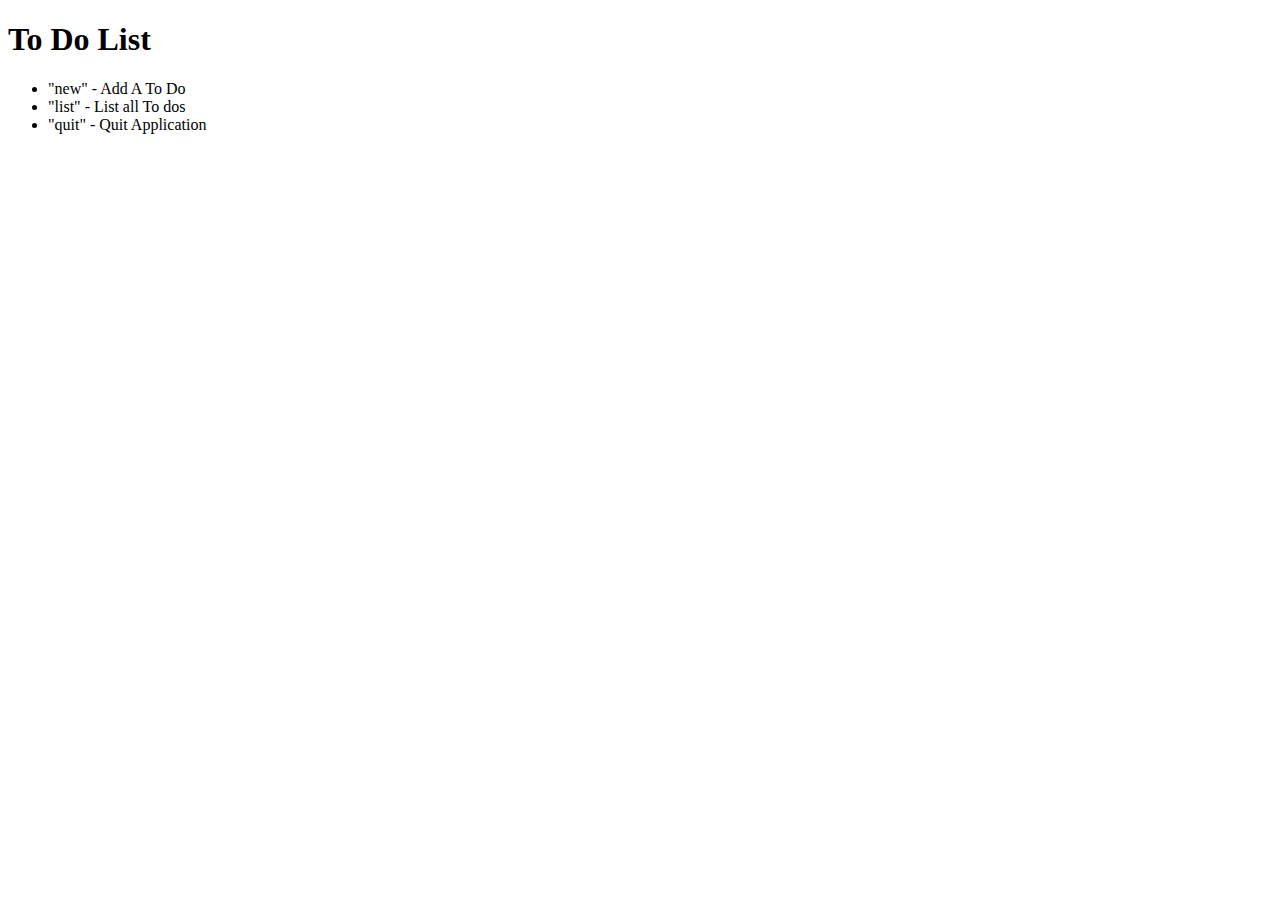
<file: front_end_course/javascript/project2/index.html>
<!DOCTYPE html>
<html>
  <head>
    <meta charset="utf-8">
    <title>Project 2</title>

  </head>
  <body>
    <h1>To Do List</h1>
    <ul>
      <li>"new" - Add A To Do</li>
      <li>"list" - List all To dos</li>
      <li>"quit" - Quit Application</li>
    </ul>
    <script src="index.js"></script>
  </body>
</html>
</file>
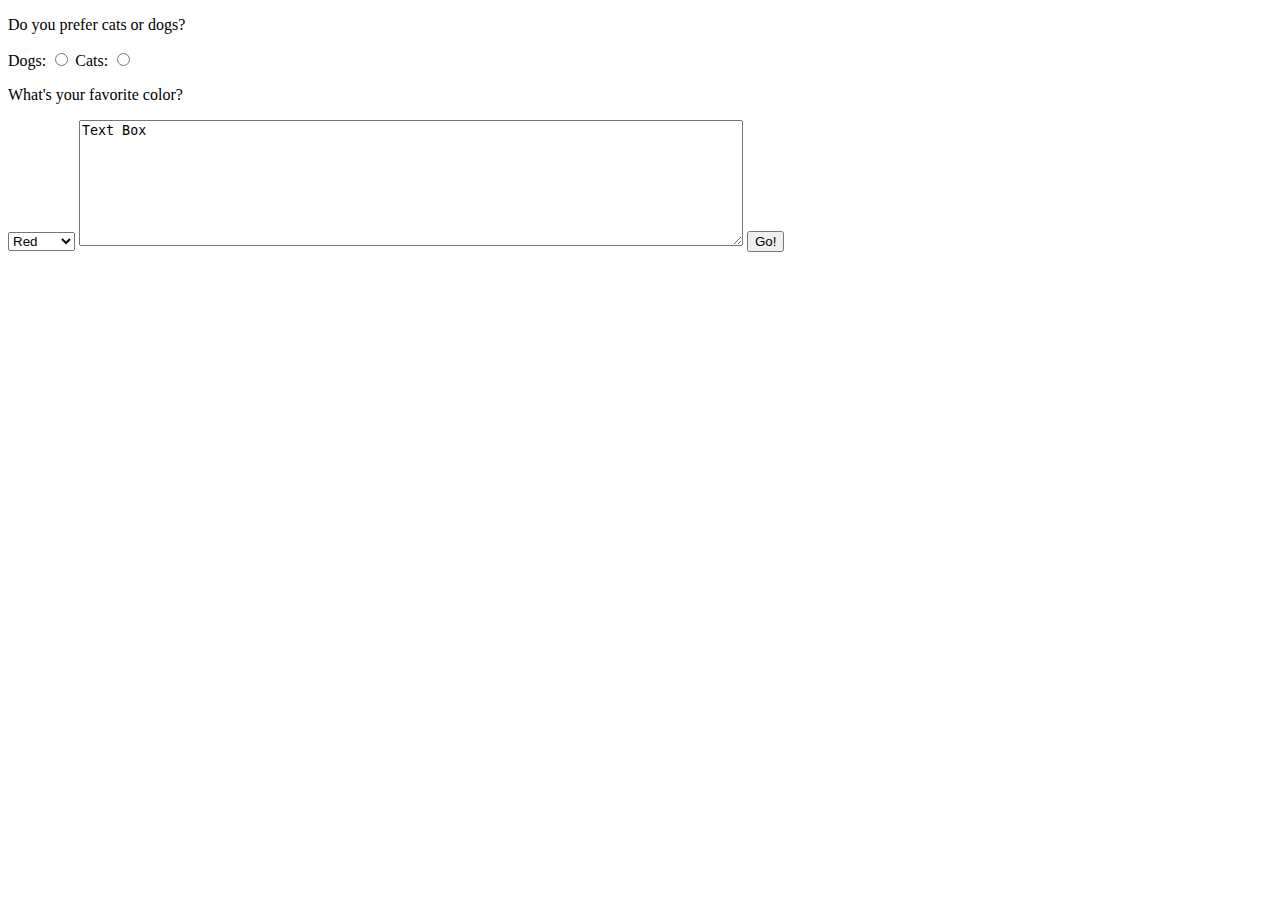
<file: front_end_course/html/inputs.html>
<!-- Radio Button -->
<!-- select tag -->
<!-- text area tag -->

<!DOCTYPE html>
<html>
  <head>
    <meta charset="utf-8">
    <title>Inputs Demo</title>
  </head>
  <body>
    <p>Do you prefer cats or dogs?</p>
    <form>
      <label for="dogs">Dogs: </label>
      <input name="petChoice" id="dogs" type="radio"
      value = "DOGS">

      <label for="cats">Cats: </label>
      <input name="petChoice" id ="cats" type="radio" value ="CATS">

      <p>What's your favorite color?</p>
      <select name="color">
        <option value="Red Cat">Red</option>
        <option value="Organge Cat">Orange</option>
        <option value ="Black Cat">Black</option>
      </select>

        <textarea name="inputtext" rows="8" cols="80">Text Box</textarea>

      <button type="submit" name="button">Go!</button>
    </form>

  </body>
</html>
</file>
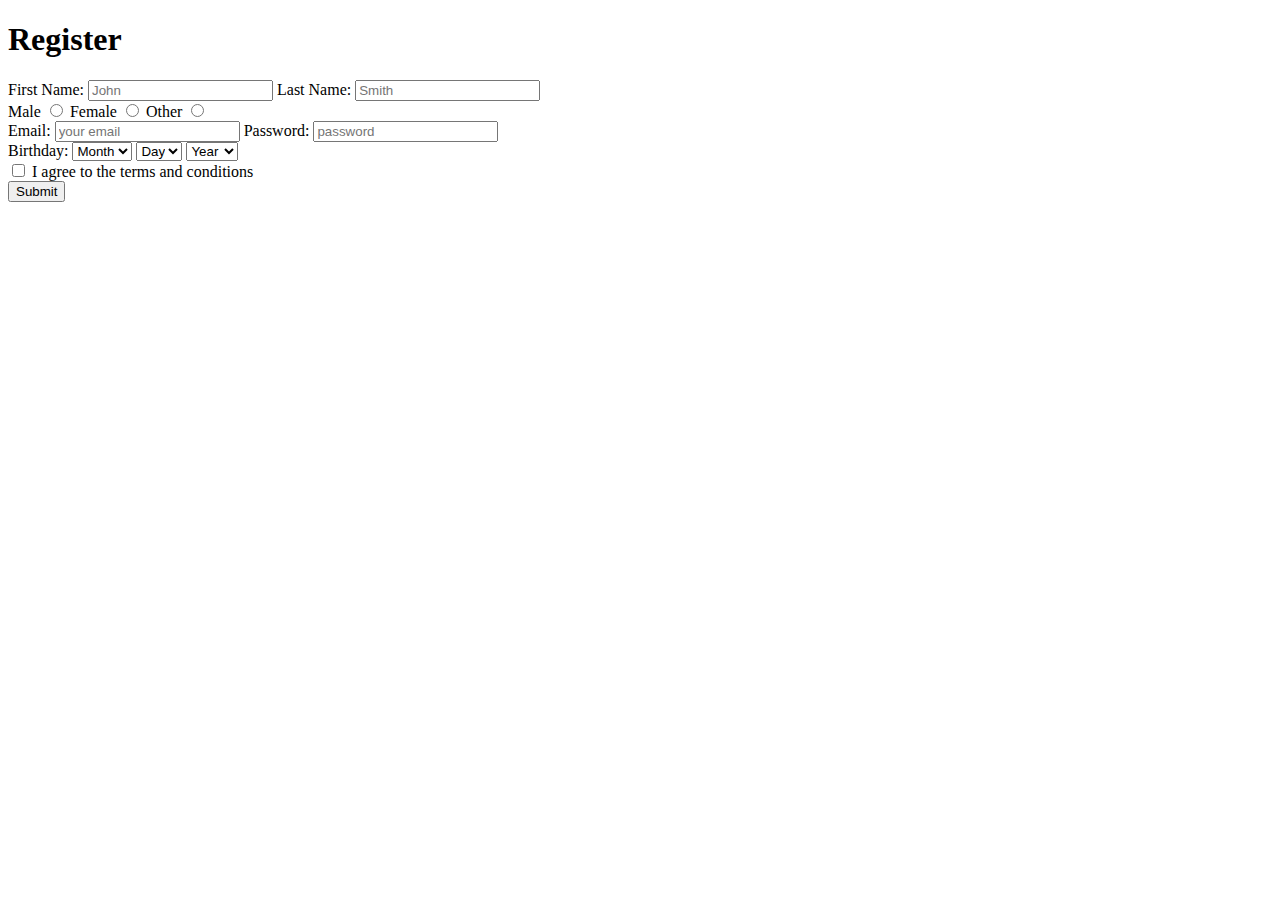
<file: front_end_course/html/register_form.html>
<!DOCTYPE html>
<html>
  <head>
    <meta charset="utf-8">
    <title>Register Form</title>
  </head>
  <body>
    <h1>Register</h1>

    <form>
      <label for="first">First Name: </label>
      <input id="first" type="text" placeholder="John"name="first" required>

      <label for="last">Last Name: </label>
      <input id="last" type="text" placeholder="Smith"name="last" required>
      <div>
        <label for="male">Male</label>
      <input id="male"type="radio" name="gender" value="male">
      <label for="female">Female</label>
      <input id="female"type="radio" name="gender" value="female">
      <label for="other">Other</label>
      <input id="other"type="radio" name="gender" value="other">
      </div>

      <div class="user_creds">
        <label for="email">Email: </label>
      <input type="email" name="email" placeholder="your email" required>
      <label for="password">Password: </label>
      <input type="password" name="password" placeholder="password" pattern=".{5,10}" required title="5 to 10 characters">
      </div>

      <div class="birthday">
        <label>Birthday: </label>
        <select name="Month">
          <option value="Month">Month</option>
          <option value="Jan">Jan</option>
          <option value="Feb">Feb</option>
          <option value="Mar">Mar</option>
          <option value="Apr">Apr</option>
          <option value="May">May</option>
          <option value="Jun">Jun</option>
          <option value="Jul">July</option>
          <option value="Aug">Aug</option>
          <option value="Sept">Sept</option>
          <option value="Oct">Oct</option>
          <option value="Nov">Nov</option>
          <option value="Dec">Dec</option>
        </select>
        <select name="Day">
          <option value="Day">Day</option>
          <option value="1">1</option>
          <option value="2">2</option>
          <option value="3">3</option>
          <option value="4">4</option>
          <option value="5">5</option>
          <option value="6">6</option>
          <option value="7">7</option>
          <option value="8">8</option>
          <option value="9">9</option>
          <option value="10">10</option>
        </select>
        <select name="Year">
          <option value="Year">Year</option>
          <option value="1970">1970</option>
          <option value="1971">1971</option>
        </select>
      </div>
      <div>
        <input id="agree" type="checkbox" name="agree">
        <label for="Agreed">I agree to the terms and conditions</label>
      </div>
    <input type="submit">
    </form>
  </body>
</html>
</file>
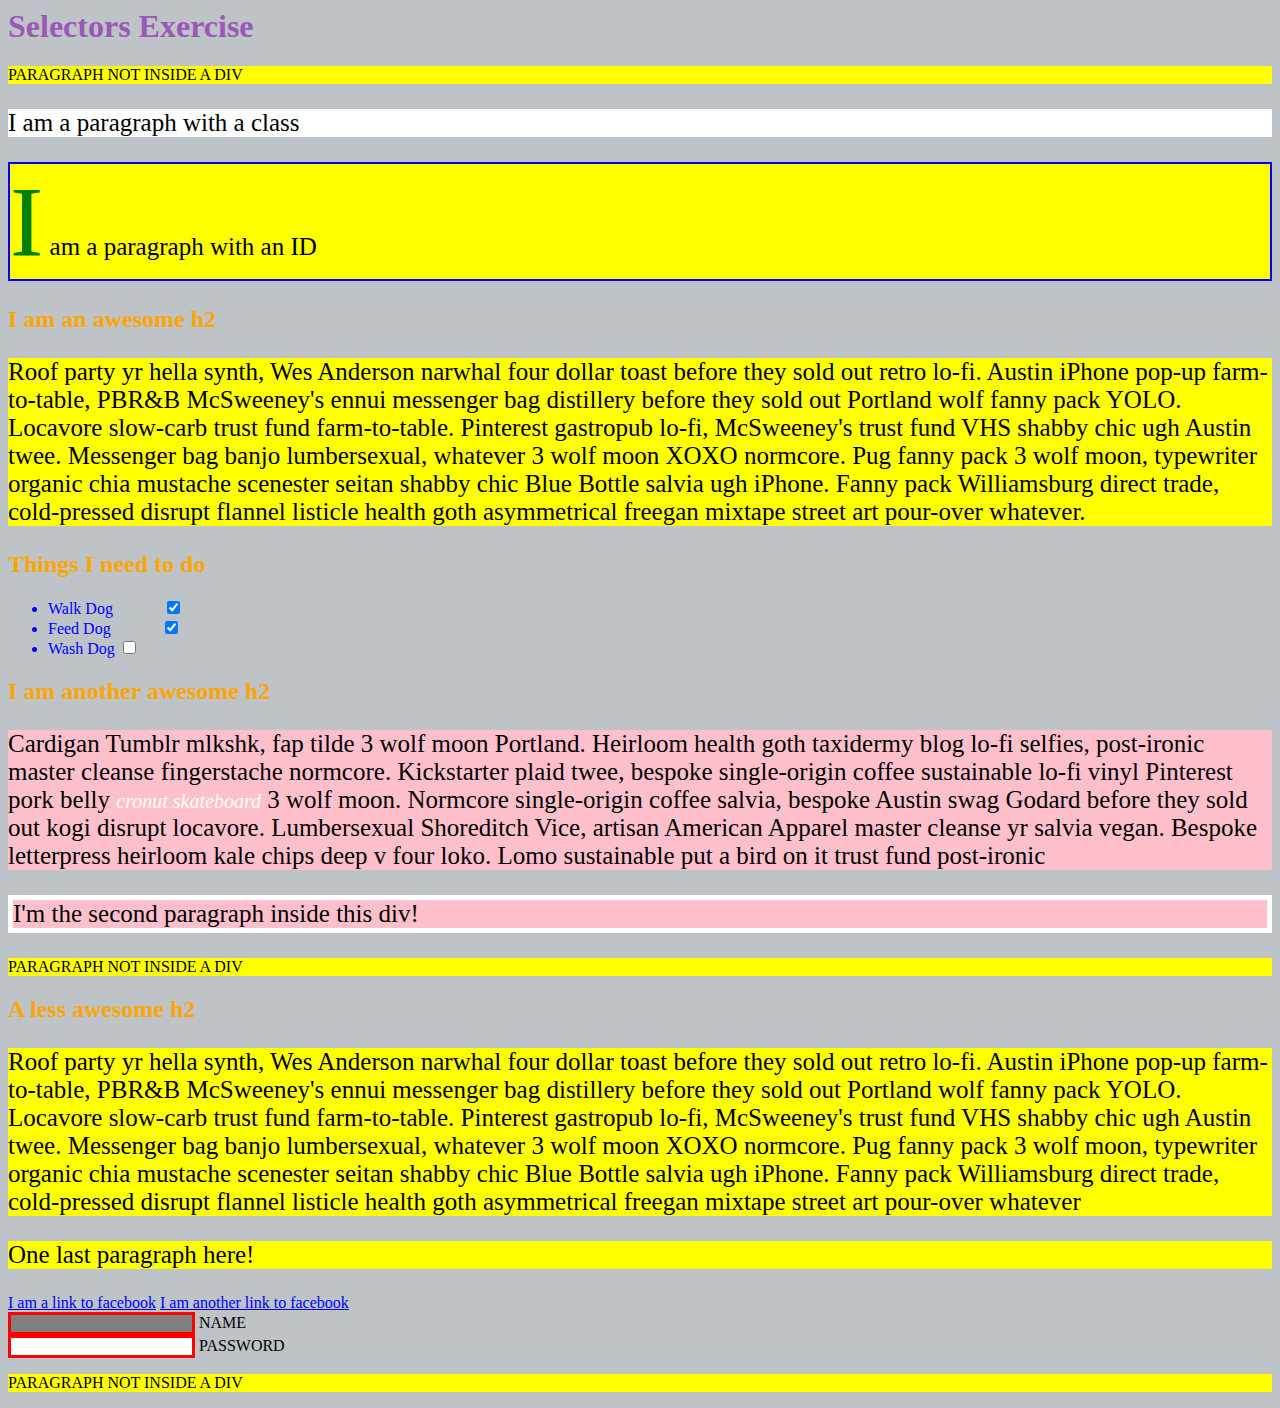
<file: front_end_course/css/challenge/selectorsExercise.html>
<html>
<head>
  <meta charset="UTF-8">
  <title>Selectors Exercise</title>
  <link rel="stylesheet" type="text/css" href="selectors.css">
</head>
<body>
  <h1>Selectors Exercise</h1>

<p>PARAGRAPH NOT INSIDE A DIV</p>

<div>
  <p class="hello">I am a paragraph with a class</p>
  <p id="special">I am a paragraph with an ID</p>

  <h2>I am an awesome h2</h2>
  
  
  <p>Roof party yr hella synth, Wes Anderson narwhal four dollar toast before they sold out retro lo-fi. Austin iPhone pop-up farm-to-table, PBR&B McSweeney's ennui messenger bag distillery before they sold out Portland wolf fanny pack YOLO. Locavore slow-carb trust fund farm-to-table. Pinterest gastropub lo-fi, McSweeney's trust fund VHS shabby chic ugh Austin twee. Messenger bag banjo lumbersexual, whatever 3 wolf moon XOXO normcore. Pug fanny pack 3 wolf moon, typewriter organic chia mustache scenester seitan shabby chic Blue Bottle salvia ugh iPhone. Fanny pack Williamsburg direct trade, cold-pressed disrupt flannel listicle health goth asymmetrical freegan mixtape street art pour-over whatever.</p>

</div>

<div>
  <h2>Things I need to do</h2>

  <ul>
    <li>Walk Dog <input type="checkbox" checked> </li>
    <li>Feed Dog <input type="checkbox" checked> </li>
    <li>Wash Dog <input type="checkbox"></li>
  </ul>
</div>

<div>
  <h2>I am another awesome h2</h2>

  <p>Cardigan Tumblr mlkshk, fap tilde 3 wolf moon Portland. Heirloom health goth taxidermy blog lo-fi selfies, post-ironic master cleanse fingerstache normcore. Kickstarter plaid twee, bespoke single-origin coffee sustainable lo-fi vinyl Pinterest pork belly <em>cronut skateboard</em> 3 wolf moon. Normcore single-origin coffee salvia, bespoke Austin swag Godard before they sold out kogi disrupt locavore. Lumbersexual Shoreditch Vice, artisan American Apparel master cleanse yr salvia vegan. Bespoke letterpress heirloom kale chips deep v four loko. Lomo sustainable put a bird on it trust fund post-ironic</p>

  <p>I'm the second paragraph inside this div!</p>
</div>

<p>PARAGRAPH NOT INSIDE A DIV</p>


<div>
  <h2>A less awesome h2</h2>

  <p>Roof party yr hella synth, Wes Anderson narwhal four dollar toast before they sold out retro lo-fi. Austin iPhone pop-up farm-to-table, PBR&B McSweeney's ennui messenger bag distillery before they sold out Portland wolf fanny pack YOLO. Locavore slow-carb trust fund farm-to-table. Pinterest gastropub lo-fi, McSweeney's trust fund VHS shabby chic ugh Austin twee. Messenger bag banjo lumbersexual, whatever 3 wolf moon XOXO normcore. Pug fanny pack 3 wolf moon, typewriter organic chia mustache scenester seitan shabby chic Blue Bottle salvia ugh iPhone. Fanny pack Williamsburg direct trade, cold-pressed disrupt flannel listicle health goth asymmetrical freegan mixtape street art pour-over whatever</p>

  <p>One last paragraph here!</p>

  <a href="http://www.facebook.com">I am a link to facebook</a>
  <a href="http://www.facebook.com">I am another link to facebook</a>
  <br>

  <input type="text" name="name" /><label> Name</label><br/>
  <input type="password" name="password" /><label> Password</label><br/>

</div>

<p>PARAGRAPH NOT INSIDE A DIV</p>

</body>
</html>
</file>
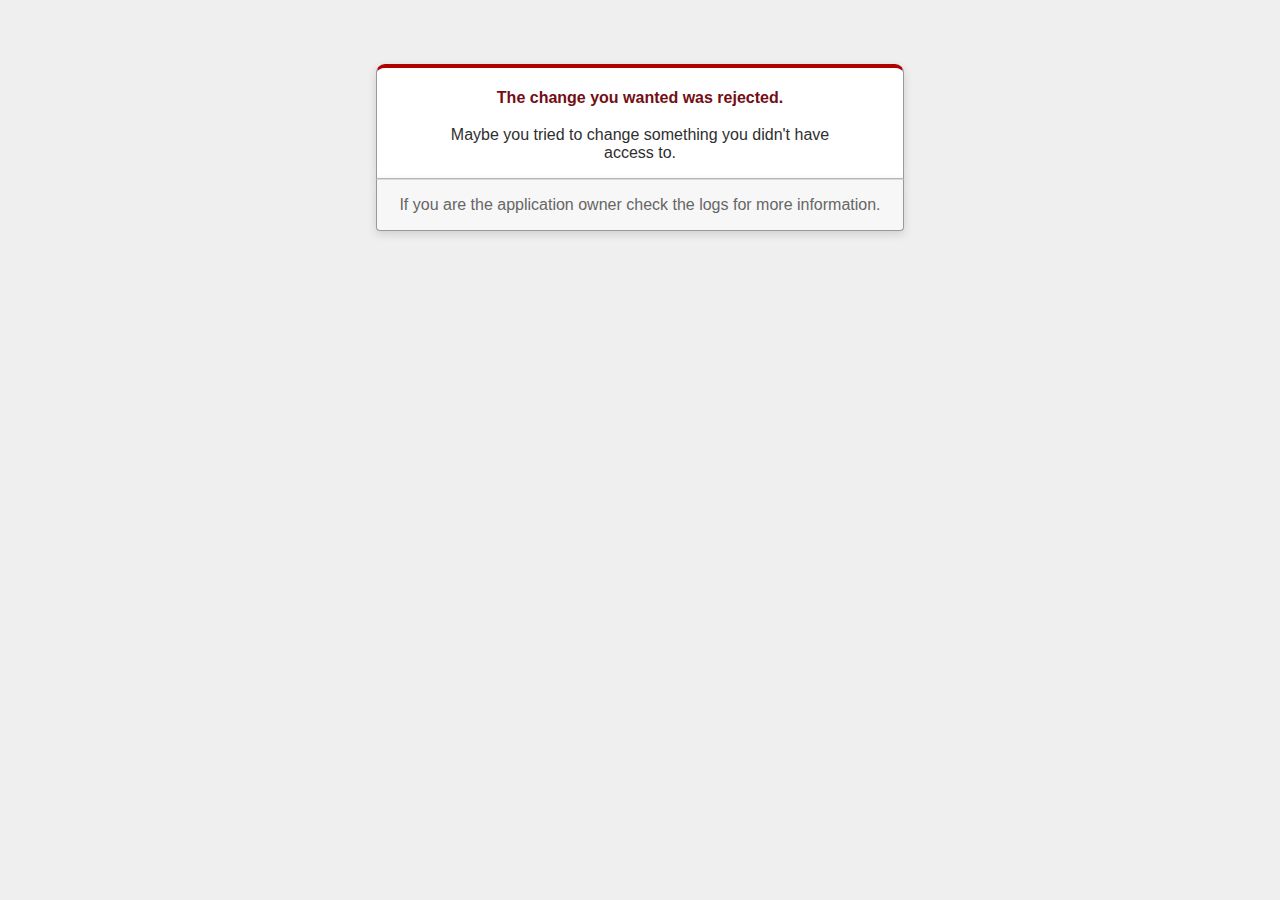
<file: Ruby/rails_projects/alpha_blog/public/422.html>
<!DOCTYPE html>
<html>
<head>
  <title>The change you wanted was rejected (422)</title>
  <meta name="viewport" content="width=device-width,initial-scale=1">
  <style>
  .rails-default-error-page {
    background-color: #EFEFEF;
    color: #2E2F30;
    text-align: center;
    font-family: arial, sans-serif;
    margin: 0;
  }

  .rails-default-error-page div.dialog {
    width: 95%;
    max-width: 33em;
    margin: 4em auto 0;
  }

  .rails-default-error-page div.dialog > div {
    border: 1px solid #CCC;
    border-right-color: #999;
    border-left-color: #999;
    border-bottom-color: #BBB;
    border-top: #B00100 solid 4px;
    border-top-left-radius: 9px;
    border-top-right-radius: 9px;
    background-color: white;
    padding: 7px 12% 0;
    box-shadow: 0 3px 8px rgba(50, 50, 50, 0.17);
  }

  .rails-default-error-page h1 {
    font-size: 100%;
    color: #730E15;
    line-height: 1.5em;
  }

  .rails-default-error-page div.dialog > p {
    margin: 0 0 1em;
    padding: 1em;
    background-color: #F7F7F7;
    border: 1px solid #CCC;
    border-right-color: #999;
    border-left-color: #999;
    border-bottom-color: #999;
    border-bottom-left-radius: 4px;
    border-bottom-right-radius: 4px;
    border-top-color: #DADADA;
    color: #666;
    box-shadow: 0 3px 8px rgba(50, 50, 50, 0.17);
  }
  </style>
</head>

<body class="rails-default-error-page">
  <!-- This file lives in public/422.html -->
  <div class="dialog">
    <div>
      <h1>The change you wanted was rejected.</h1>
      <p>Maybe you tried to change something you didn't have access to.</p>
    </div>
    <p>If you are the application owner check the logs for more information.</p>
  </div>
</body>
</html>
</file>
<file: front_end_course/css/challenge/selectors.css>
/* Style the HTML elements according to the following instructions.
DO NOT ALTER THE EXISTING HTML TO DO THIS.  WRITE ONLY CSS!

/* Give the <body> element a background of #bdc3c7*/
body {
  background-color: #bdc3c7;
}

/* Make the <h1> element #9b59b6*/
h1 {
  color: #9b59b6;
}

/* Make all <h2> elements orange */
h2 {
  color: orange;
}

/* Make all <li> elements blue(pick your own hexadecimal blue)*/

li {
  color: blue;
}
/*Change the background on every paragraph to be yellow*/
p {
  background: yellow;
}

/*Make all inputs have a 3px red border*/

input {
  border: 3px solid red;
}

/* Give everything with the class 'hello' a white background*/

.hello {
  background-color: white;
}

/* Give the element with id 'special' a 2px solid blue border(pick your own rgb blue)*/
#special {
  border: 2px solid blue;
}

/*Make all the <p>'s that are nested inside of divs 25px font(font-size: 25px)*/
div p {
  font-size: 25px;
}

/*Make only inputs with type 'text' have a gray background*/
input[type="text"] {
  background-color: gray;
}

/* Give both <p>'s inside the 3rd <div> a pink background*/
div:nth-of-type(3) p {
  background-color: pink;
}

/* Give the 2nd <p> inside the 3rd <div> a 5px white border*/
div:nth-of-type(3) p:nth-of-type(2) {
  border: 5px solid white;
}

/* Make the <em> in the 3rd <div> element white and 20px font(font-size:20px)*/
div:nth-of-type(3) em {
  color: white;
  font-size: 20px
}


/*BONUS CHALLENGES*/
/*You may need to research some other selectors and properties*/



/*Make all "checked" checkboxes have a left margin of 50px(margin-left: 50px)*/
input:checked {
  margin-left: 50px;
}

/* Make the <label> elements all UPPERCASE without changing the HTML(definitely look this one up*/
label {
  text-transform: uppercase;
}

/*Make the first letter of the element with id 'special' green and 100px font size(font-size: 100)*/
#special:first-letter {
  color: green;
  font-size: 100px;
}

/*Make the <h1> element's color change to blue when hovered over */
h1:hover {
  color: blue;
}

/*Make the <a> element's that have been visited gray */
a:visited {
  color: gray;
}
</file>
